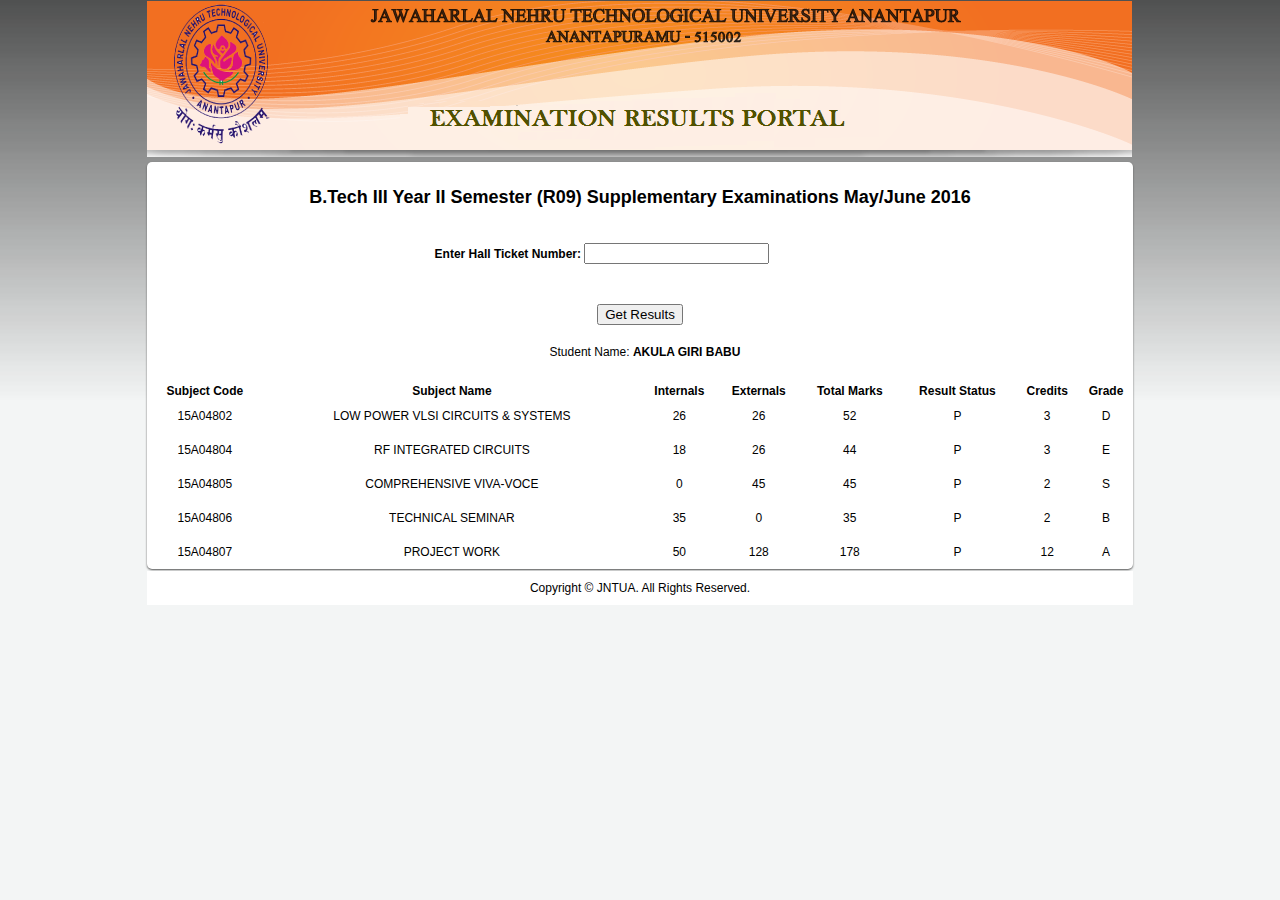
<file: index.html>
<!DOCTYPE html>
<html xmlns="http://www.w3.org/1999/xhtml">
<head>
    <style type="text/css">
        .divContentPlaceHolder {
            background-color: white;
        }
    </style>
    
<link href="style/StyleSheet.css" rel="stylesheet" type="text/css"/>
    <style type="text/css">
        form {
            margin: 0px auto;
            width: 988px;
        }
    </style>
    <style type="text/css">
        .vlaidationSummary {
            font-family: "Segoe UI",Arial,Helvetica,sans-serif;
            font-size: 12px;
        }
        .validators input {
            margin-bottom: 3px;
        }
        .groupWrapper {
            width: 45%;
            margin: 0 2%;
            height: 350px;
            float: left;
        }
        .fieldRow {
            margin-top: 4px;
        }
            .fieldRow label {
                width: 140px;
                display: block;
                float: left;
            }
        .tdLeft {
            padding-right: 0px;
        }
    </style>
    <style type="text/css">
        #acloginpod {
            border: 1px solid #D3D3D3;
            border-radius: 7px 7px 7px 7px;
            width: 800px;
            height: 280px;
            text-align: center;
        }
        .fl-left {
            float: left;
        }
        #acloginpod .acloginbttn {
            background: url("images/acloginpodbttn.gif") no-repeat scroll 0 0 transparent;
            display: block;
            float: right;
            height: 42px;
            margin-top: 10px;
            width: 121px;
        }
            #acloginpod .acloginbttn:hover, #acloginpod .acloginbttn:focus {
                background-position: right top;
            }
        #acloginpod .aclogin-action label {
            border-bottom: 1px solid #D3D3D3;
            color: #777777;
            font-size: 12px;
            margin: 0 0 7px;
            padding: 0 0 5px;
        }
        #acloginpod a.forgotpass {
            color: #AAAAAA;
            display: block;
            font-size: 12px;
        }
        #acloginpod label {
            color: #444444;
            display: block;
            font-size: 15px;
            margin-bottom: 3px;
        }
        #acloginpod input.textinput {
            background: url("images/textinputbg.gif") repeat-x scroll 0 0 #FFFFFF;
            border: 1px solid #D3D3D3;
            color: #000000;
            font-size: 15px;
            margin-bottom: 10px;
            padding: 7px 0;
            text-indent: 7px;
            width: 100%;
        }
        #acloginpod input.foucs {
            border-color: #77B2EE;
        }
        div, fieldset {
            background: none repeat scroll 0 0 transparent;
            border: 0 none;
            font-size: 100%;
            margin: 0;
            outline: 0 none;
            vertical-align: baseline;
        }
        .tdContentPlaceholder {
            background: none;
        }
    </style>
<title>
	B.Tech III Year II Semester (R09) Supplementary Examinations May/June 2016  - Results
</title></head>
<body class="masterBody">
    <form method="post" action="GetResults_eid_185.html" onsubmit="javascript:return WebForm_OnSubmit();" id="form1">
<div class="aspNetHidden">
<input type="hidden" name="__EVENTTARGET" id="__EVENTTARGET" value=""/>
<input type="hidden" name="__EVENTARGUMENT" id="__EVENTARGUMENT" value=""/>
<input type="hidden" name="__VIEWSTATE" id="__VIEWSTATE" value="/[base64]//L6cPkv4jw=="/>
</div>




<div class="aspNetHidden">
	<input type="hidden" name="__VIEWSTATEGENERATOR" id="__VIEWSTATEGENERATOR" value="CD251DCE"/>
	<input type="hidden" name="__EVENTVALIDATION" id="__EVENTVALIDATION" value="/wEdAAO/a6J1g4g2baaXs59957NB8U0A20dDl+GU4/tPSGWfvRm4Oj5aILEKjUlkhBWdHOyfYIzp8M4XAyyD3OiqciR7rTVSUYzUCO9jagBkaSViHQ=="/>
</div>
        <div>
            <table border="0">
                <tr>
                    <td>
                        <img id="ucHeader_headerImage" src="images/GREEN_SMALL.png"/>
                    </td>
                </tr>
                <tr>
                    <td>
                        <div class="divContentPlaceHolder">
    <table class="innerTable" style="text-align: center">
        <tr>
            <td>
                <h2>
                    <span id="ContentPlaceHolder1_lblHeading">B.Tech III Year II Semester (R09) Supplementary Examinations May/June 2016</span></h2>
            </td>
        </tr>
        <tr id="ContentPlaceHolder1_trHTEntry">
	<td>
                <span style="font-weight: bold;">   Enter Hall Ticket Number:</span>
                <input name="ctl00$ContentPlaceHolder1$tbHTNO" type="text" id="ContentPlaceHolder1_tbHTNO"/>
                <span id="ContentPlaceHolder1_rfvHTNO" style="color:Red;font-weight:bold;visibility:hidden;">* Please Enter.</span>
            </td>
</tr>
        <tr id="ContentPlaceHolder1_trCaptcha">
	<td style="padding-left: 340px">
               <div class="g-recaptcha" data-sitekey="6Ld6TvgSAAAAAJEy0BX4eOLAbz8_JKolbO28lPvR"></div>
            </td>
</tr>
        <tr>
            <td>
                <input type="submit" name="ctl00$ContentPlaceHolder1$btnGetResults" value="Get Results" onclick="javascript:WebForm_DoPostBackWithOptions(new WebForm_PostBackOptions("ctl00$ContentPlaceHolder1$btnGetResults", "", true, "", "", false, false))" id="ContentPlaceHolder1_btnGetResults"/>
            </td>
        </tr>
        <tr id="ContentPlaceHolder1_trHTEntry">
    <td>
                <span>   Student Name: <strong>AKULA GIRI BABU</strong></span>
                <br>
                <br>
            </td>
    </table>
    <table class="innerTable" style="text-align: center;">
        
    <tbody>
        <tr class="headingTable">
            <th> Subject Code</th>
            <th> Subject Name</th>
            <th> Internals</th>
            <th> Externals</th>
            <th> Total Marks</th>
            <th> Result Status</th>
            <th> Credits</th>
            <th> Grade</th>
        </tr>
        <tr>
            <td>15A04802</td>
            <td>LOW POWER VLSI CIRCUITS &amp; SYSTEMS</td>
            <td>26</td>
            <td>26</td>
            <td>52</td>
            <td>P</td>
            <td>3</td>
            <td>D</td>
        </tr>
        <tr>
            <td>15A04804</td>
            <td>RF INTEGRATED CIRCUITS</td>
            <td>18</td>
            <td>26</td>
            <td>44</td>
            <td>P</td>
            <td>3</td>
            <td>E</td>
        </tr>
        <tr>
            <td>15A04805</td>
            <td>COMPREHENSIVE VIVA-VOCE</td>
            <td>0</td>
            <td>45</td>
            <td>45</td>
            <td>P</td>
            <td>2</td>
            <td>S</td>
        </tr>
        <tr>
            <td>15A04806</td>
            <td>TECHNICAL SEMINAR</td>
            <td>35</td>
            <td>0</td>
            <td>35</td>
            <td>P</td>
            <td>2</td>
            <td>B</td>
        </tr>
        <tr>
            <td>15A04807</td>
            <td>PROJECT WORK</td>
            <td>50</td>
            <td>128</td>
            <td>178</td>
            <td>P</td>
            <td>12</td>
            <td>A</td>
        </tr>
        </tbody>

    </table>
                        </div>
                    </td>
                </tr>
                <tr>
                    <td>
<table style="width:100%">
    <tr>
        <td style="text-align: center; padding: 10px; background-color: white;">Copyright © JNTUA. All Rights Reserved.
        </td>
    </tr>
</table>
                    </td>
                </tr>
            </table>
        </div>
       



</form>
</body>
</html>
</file>
<file: style/StyleSheet.css>
﻿html, body, .suites, .qsfLinks, .qsfLinks li {
    margin: 0px;
    padding: 0px;
}

.masterBody {
    background: url("img/fadestrip2.png") repeat-x scroll left top #F3F5F5;
    font-family: "segoe ui",arial,sans-serif;
    font-size: 12px;
}

table {
    border-collapse: collapse;
    border: 0px;
    padding: 0px;
    width: 100%;
}

.tdLeft {
    vertical-align: top;
    padding-right: 15px;
}

.tdContentPlaceholder {
    height: 400px;
    vertical-align: top;
    border-radius: 4px 4px 0 0;
    background: url('img/qsfBigHolderHomeBgr.gif') repeat scroll 0 0 transparent;
    width: 100%;
}

.divContentPlaceHolder {
    border-radius: 5px 5px 5px 5px;
    box-shadow: 0 1px 2px #555555;
}

.headingTable td {
    padding: 10px;
}

.statusMessage {
    text-align: center;
    font-size: 14px;
    color: green;
    font-weight: bold;
    width: 100%;
}


.innerTable {
    width: 100%;
}

    .innerTable td {
        padding: 10px;
    }

.notificationTable {
    width: 90%;
    border: 1px solid black;
    margin-left: 38px;
}

    .notificationTable td {
        padding: 10px;
    }
</file>
